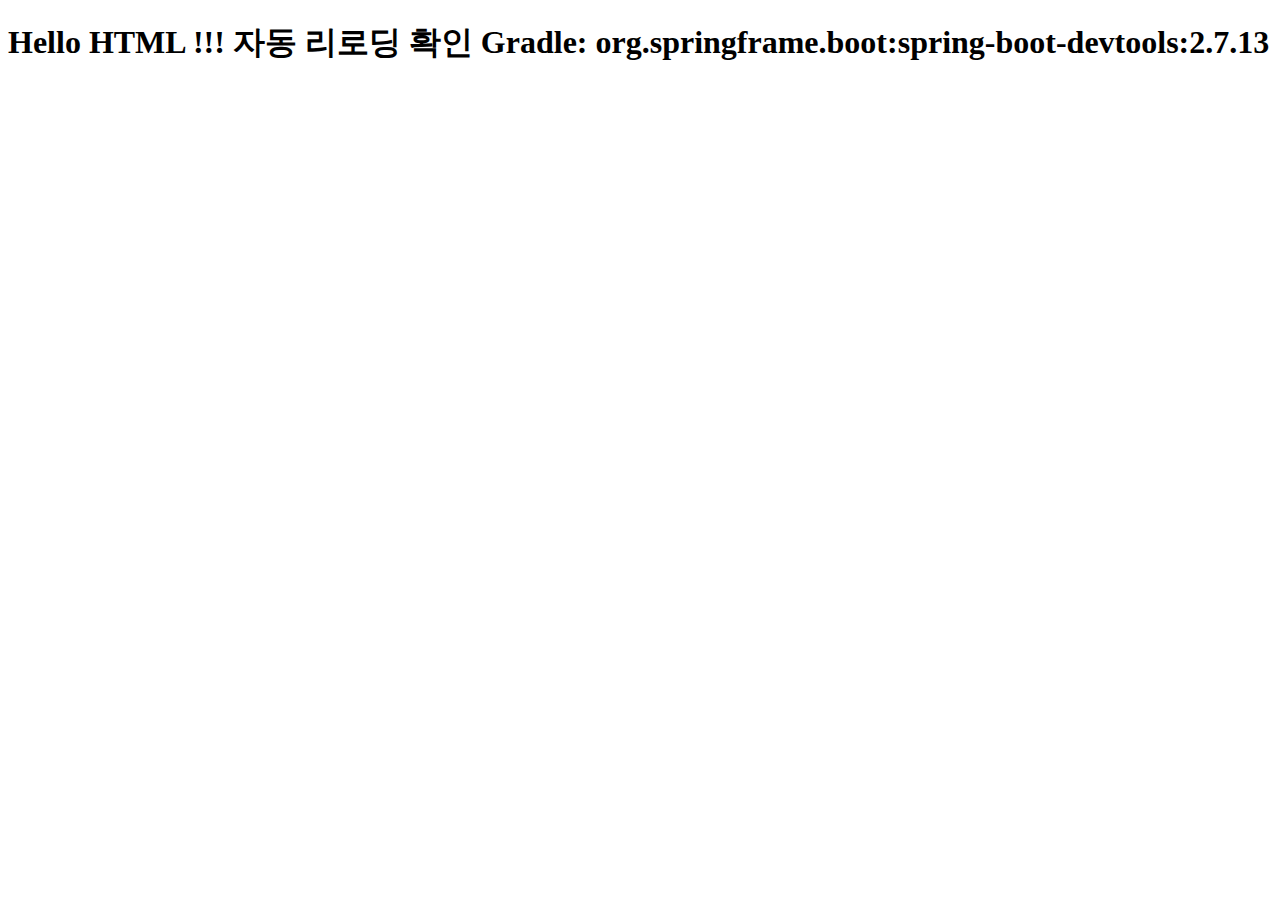
<file: src/main/webapp/html/hello.html>
<!DOCTYPE html>
<html lang="en">
<head>
    <meta charset="UTF-8">
    <title>Title</title>
</head>
<body>
    <h1>Hello HTML !!! 자동 리로딩 확인 Gradle: org.springframe.boot:spring-boot-devtools:2.7.13</h1>
</body>
</html>
</file>
